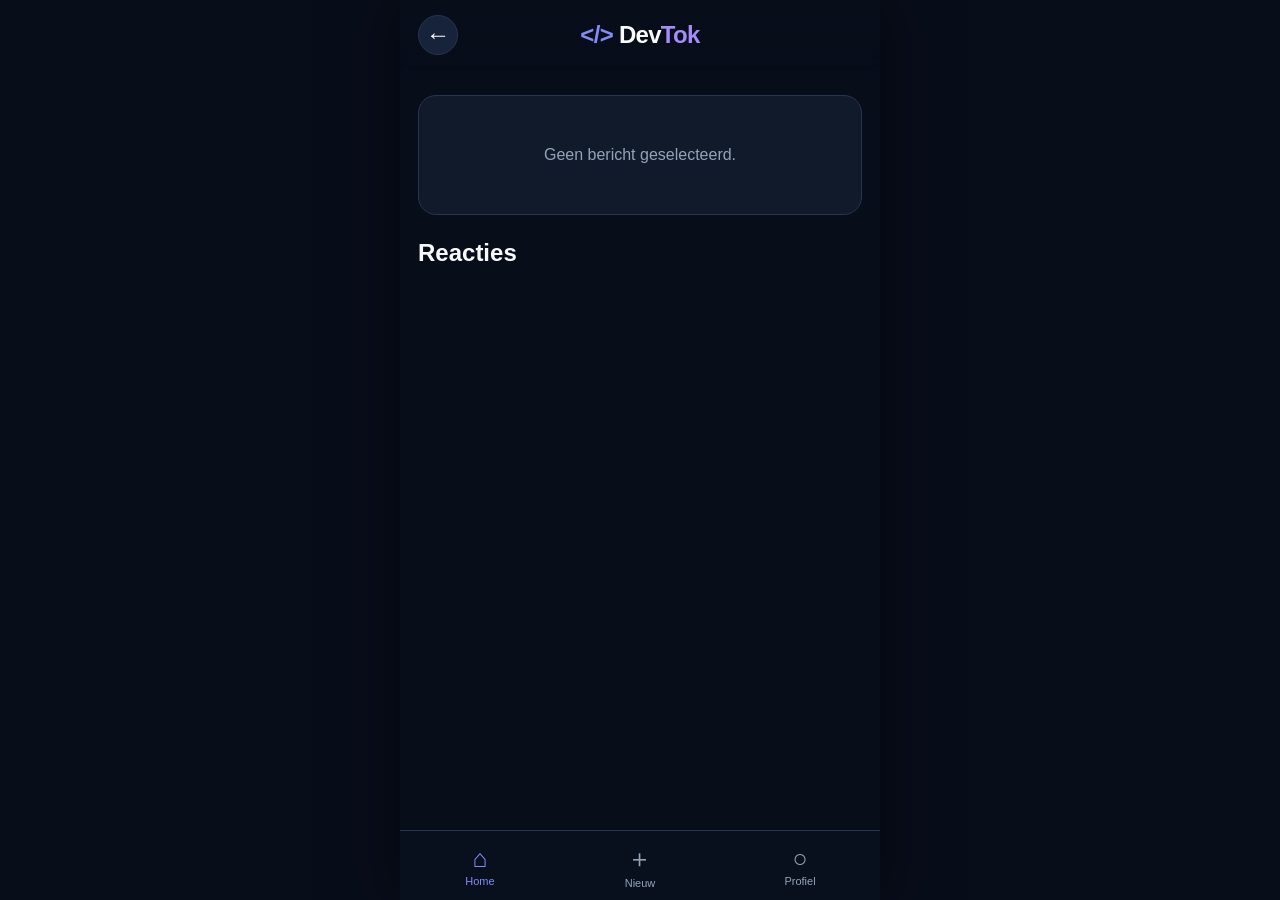
<file: detail.html>
<!DOCTYPE html>
<html lang="nl">
<head>
  <meta charset="UTF-8">
  <meta name="viewport" content="width=device-width, initial-scale=1.0">
  <title>DevTok - Bericht</title>
  <link rel="stylesheet" href="css/style.css">
</head>
<body>
  <div class="app">
    <header class="topbar detailbar">
      <a class="icon-btn" href="index.html" aria-label="Terug">←</a>
      <a class="logo" href="index.html"><span>&lt;/&gt;</span> Dev<strong>Tok</strong></a>
      <span class="header-space"></span>
    </header>

    <main class="detail-page">
      <section id="post-detail" class="detail-card">
        <div class="loading">Bericht laden...</div>
      </section>

      <section class="comments-section">
        <div class="section-title">
          <h2>Reacties <span id="count"></span></h2>
        </div>

        <div id="comments"></div>

        <form id="comment-form" class="comment-form">
          <input id="name" type="text" placeholder="Je naam" maxlength="40" required>
          <div class="comment-row">
            <input id="text" type="text" placeholder="Schrijf een reactie..." maxlength="300" required>
            <button type="submit" aria-label="Reactie plaatsen">➤</button>
          </div>
          <p id="message"></p>
        </form>
      </section>
    </main>

    <nav class="bottom-nav">
      <a class="active" href="index.html"><span>⌂</span><small>Home</small></a>
      <a href="index.html"><span>＋</span><small>Nieuw</small></a>
      <a href="#profile"><span>○</span><small>Profiel</small></a>
    </nav>
  </div>

  <script src="js/config.js"></script>
  <script src="js/detail.js"></script>
</body>
</html>
</file>
<file: css/style.css>
*{box-sizing:border-box;margin:0;padding:0}
:root{--bg:#080d1a;--surface:#111a2b;--surface2:#19243a;--border:#273551;--text:#f8fafc;--muted:#94a3b8;--primary:#6366f1;--primary2:#8b5cf6;--pink:#fb4f78}
html{background:#030712;scroll-behavior:smooth}
body{min-height:100vh;font-family:Inter,Arial,sans-serif;background:var(--bg);color:var(--text)}
button,input{font:inherit}button{cursor:pointer}a{color:inherit;text-decoration:none}
.app{width:min(100%,480px);min-height:100vh;margin:auto;background:var(--bg);position:relative;box-shadow:0 0 60px #0008}
.topbar{position:fixed;z-index:30;top:0;left:50%;transform:translateX(-50%);width:min(100%,480px);height:70px;padding:0 18px;display:flex;align-items:center;justify-content:space-between;background:linear-gradient(var(--bg) 30%,transparent);backdrop-filter:blur(4px)}
.logo{font-size:24px;font-weight:800;letter-spacing:-.7px}.logo span{color:#818cf8}.logo strong{color:#a78bfa}
.icon-btn{width:40px;height:40px;border:1px solid var(--border);border-radius:50%;background:#17233a;color:#fff;display:grid;place-items:center;font-size:24px}.search{font-size:27px}
.detailbar{justify-content:space-between}.header-space{width:40px}
.search-box{position:fixed;z-index:29;top:63px;left:50%;transform:translateX(-50%);width:min(100%,480px);padding:8px 16px;background:#0b1220ee}.search-box input{width:100%;padding:11px 14px;border-radius:12px;border:1px solid var(--border);background:var(--surface2);color:#fff;outline:none}.hidden{display:none}
.categories{position:fixed;z-index:25;top:76px;left:50%;transform:translateX(-50%);width:min(100%,480px);display:flex;gap:8px;padding:0 15px;overflow-x:auto;scrollbar-width:none}.categories::-webkit-scrollbar{display:none}
.category{border:0;border-radius:20px;padding:8px 15px;background:var(--surface2);color:#cbd5e1;white-space:nowrap}.category.active{background:var(--primary);color:#fff}
.feed{height:100vh;overflow-y:auto;scroll-snap-type:y mandatory;scrollbar-width:none}.feed::-webkit-scrollbar{display:none}
.post{position:relative;min-height:100vh;padding:150px 30px 108px;display:flex;flex-direction:column;justify-content:flex-end;scroll-snap-align:start;overflow:hidden;cursor:pointer;background:radial-gradient(circle at 20% 25%,#312e81,transparent 30%),radial-gradient(circle at 85% 42%,#4c1d95,transparent 29%),linear-gradient(145deg,#172033,#020617)}
.post:nth-child(2n){background:radial-gradient(circle at 75% 28%,#1d4ed8,transparent 30%),radial-gradient(circle at 20% 55%,#6d28d9,transparent 30%),linear-gradient(145deg,#172033,#020617)}
.post:nth-child(3n){background:radial-gradient(circle at 30% 25%,#0f766e,transparent 30%),radial-gradient(circle at 85% 65%,#4338ca,transparent 30%),linear-gradient(145deg,#172033,#020617)}
.post:before{content:"</>";position:absolute;top:40%;left:50%;transform:translate(-50%,-50%);font-size:110px;font-weight:900;color:#fff;opacity:.045}
.content{position:relative;z-index:2;padding-right:50px}.tag{display:inline-block;background:#6366f1dd;border:1px solid #ffffff18;border-radius:15px;padding:6px 11px;font-size:12px;font-weight:700;margin-bottom:14px}
.post h2{font-size:30px;line-height:1.12;margin-bottom:14px;text-transform:none}.description{font-size:16px;color:#d2d8e3;white-space:nowrap;overflow:hidden;text-overflow:ellipsis}
.author{display:flex;align-items:center;gap:10px;margin-top:20px}.avatar{width:38px;height:38px;flex:none;border-radius:50%;display:grid;place-items:center;background:linear-gradient(135deg,var(--primary),var(--primary2));font-weight:800}.time{display:block;color:var(--muted);font-size:12px;margin-top:3px}
.actions{position:absolute;right:15px;bottom:145px;display:flex;flex-direction:column;gap:20px;align-items:center;z-index:5}.action{border:0;background:none;color:#fff;text-align:center;font-size:28px;min-width:34px}.action small{display:block;color:#dbe2ed;font-size:11px;margin-top:2px}.action.like{color:var(--pink)}.action.bookmark.active{color:#a78bfa}
.bottom-nav{position:fixed;z-index:40;bottom:0;left:50%;transform:translateX(-50%);width:min(100%,480px);height:70px;display:flex;justify-content:space-around;align-items:center;background:#09111fF5;border-top:1px solid var(--border);backdrop-filter:blur(12px)}.bottom-nav a{width:33%;display:flex;flex-direction:column;align-items:center;color:#94a3b8;font-size:25px}.bottom-nav small{font-size:11px;margin-top:2px}.bottom-nav .active{color:#818cf8}
.loading{height:100%;min-height:180px;display:grid;place-items:center;color:var(--muted)}
.detail-page{min-height:100vh;padding:95px 18px 100px}.detail-card,.comment,.comment-form{background:var(--surface);border:1px solid var(--border);border-radius:18px;padding:20px}.detail-card h1{font-size:29px;line-height:1.15;margin:12px 0 18px}.detail-body,.comment p{color:#cbd5e1;line-height:1.7}.detail-author{padding-top:18px;border-top:1px solid var(--border)}
.comments-section{margin-top:24px}.section-title{display:flex;align-items:center;justify-content:space-between}.comments-section h2{margin-bottom:14px}.comment{margin-bottom:10px}.comment strong{display:block;margin-bottom:6px}.comment small{display:block;color:var(--muted);margin-bottom:6px}.comment-form{margin-top:16px}.comment-form input{width:100%;padding:12px;border-radius:10px;border:1px solid #334155;background:var(--surface2);color:#fff;outline:none}.comment-form input:focus{border-color:var(--primary)}.comment-row{display:flex;gap:8px;margin-top:10px}.comment-row button{width:50px;border:0;border-radius:10px;background:var(--primary);color:#fff;font-size:20px}#message{color:#a5b4fc;font-size:12px;margin-top:8px}.toast{position:fixed;z-index:100;left:50%;bottom:82px;transform:translate(-50%,20px);background:#111827;color:#fff;border:1px solid var(--border);padding:10px 15px;border-radius:12px;opacity:0;pointer-events:none;transition:.25s}.toast.show{opacity:1;transform:translate(-50%,0)}
.empty{height:100%;display:grid;place-items:center;padding:30px;color:var(--muted);text-align:center}
@media(max-width:480px){.post h2{font-size:28px}.content{padding-right:42px}}
</file>
